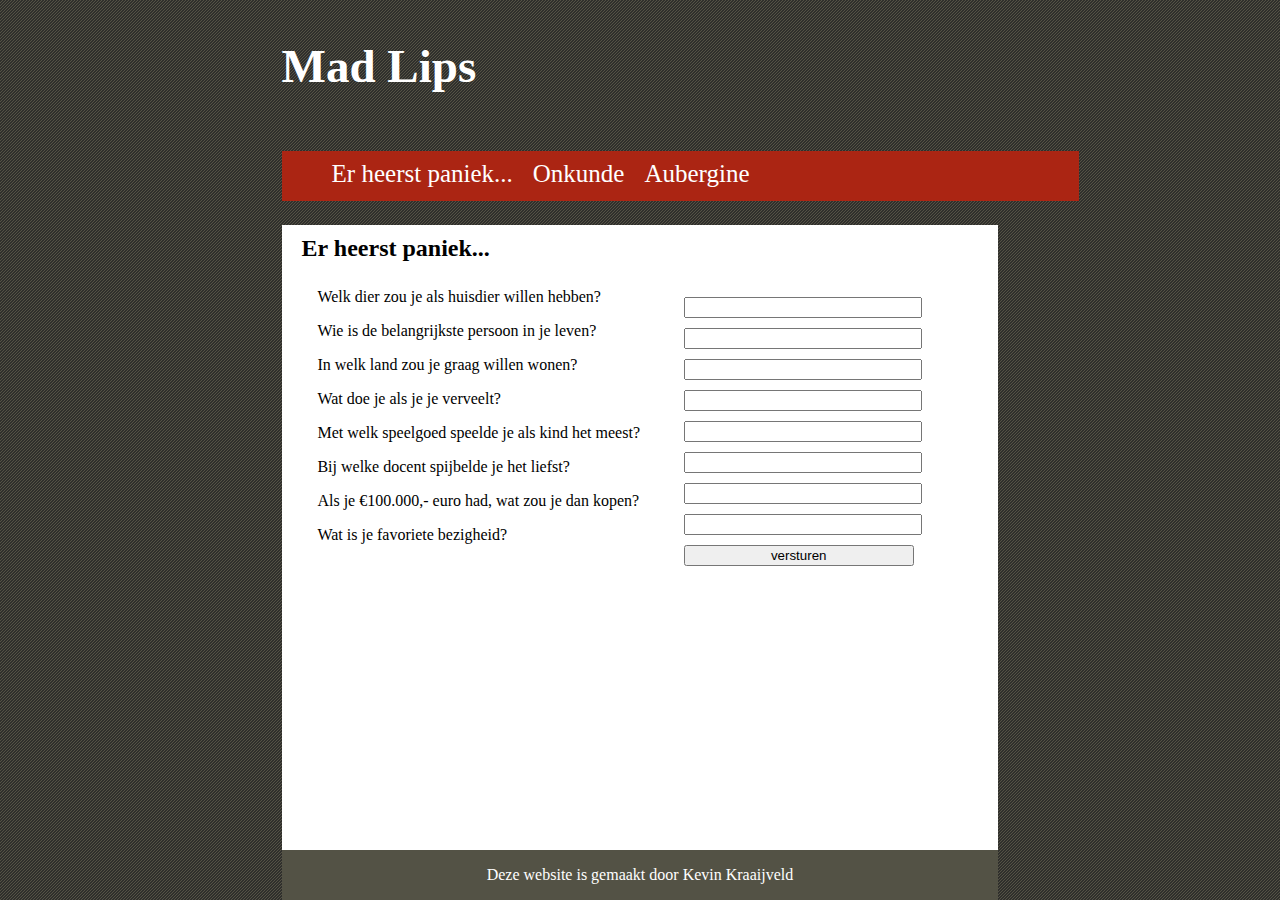
<file: index.html>
<!DOCTYPE html>
<html>
  <head>
    <title>Mad lips - er heerst paniek</title>
    <meta charset="utf-8">
  	<link rel="shortcut icon" type="image/ico" href="favicon.ico" />
    <link rel="stylesheet" type="text/css" href="stylesheet.css">
  </head>
  <body>
    <header>
          <h1>Mad Lips</h1>
            <nav>
              <ul>
                <li>
                  <a href="index.html">Er heerst paniek...</a>
                </li>
                <li>
                  <a href="onkunde.html">Onkunde</a>
                </li>
                <li>
                  <a href="aubergine.html">Aubergine</a>
                </li>
              </ul>
            </nav>
    </header>
    <main>
      <h2>Er heerst paniek...</h2>
      <div id="text">
        <p>Welk dier zou je als huisdier willen hebben?</p>
        <p>Wie is de belangrijkste persoon in je leven?</p>
        <p>In welk land zou je graag willen wonen?</p>
        <p>Wat doe je als je je verveelt?</p>
        <p>Met welk speelgoed speelde je als kind het meest?</p>
        <p>Bij welke docent spijbelde je het liefst?</p>
        <p>Als je &euro;100.000,- euro had, wat zou je dan kopen?</p>
        <p>Wat is je favoriete bezigheid?</p>
      </div>
      <form action="paniek.php" method="Post" autocomplete="off">
        <input type="text" required="required" name="dier"><br>
        <input type="text" required="required" name="persoon"><br>
        <input type="text" required="required" name="land"><br>
        <input type="text" required="required" name="vervelen"><br>
        <input type="text" required="required" name="speelgoed"><br>
        <input type="text" required="required" name="docent"><br>
        <input type="text" required="required" name="euro"><br>
        <input type="text" required="required" name="bezigheid"><br>
        <input type="submit" value="versturen">
      </form>
    </main>
    <div id="madeby"><p>Deze website is gemaakt door Kevin Kraaijveld</p></div>
  </body>
</html>
</file>
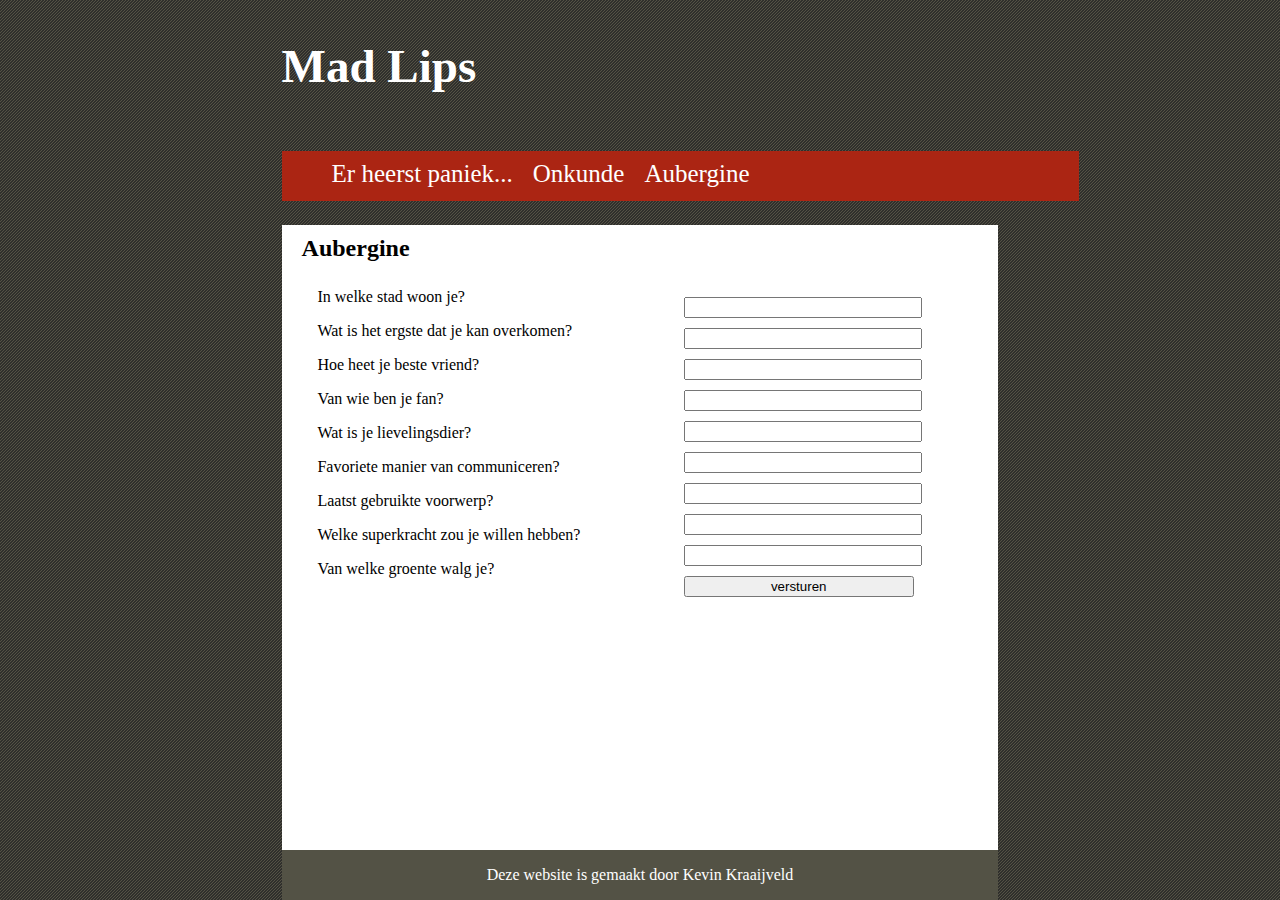
<file: aubergine.html>
<!DOCTYPE html>
<html>
  <head>
    <title>Mad lips - onkunde</title>
    <meta charset="utf-8">
  	<link rel="shortcut icon" type="image/ico" href="favicon.ico" />
    <link rel="stylesheet" type="text/css" href="stylesheet.css">
  </head>
  <body>
    <header>
          <h1>Mad Lips</h1>
            <nav>
              <ul>
                <li>
                  <a href="index.html">Er heerst paniek...</a>
                </li>
                <li>
                  <a href="onkunde.html">Onkunde</a>
                </li>
                <li>
                  <a href="aubergine.html">Aubergine</a>
                </li>
              </ul>
            </nav>
    </header>
    <main>
      <h2>Aubergine</h2>
      <div id="text">
        <P>In welke stad woon je?</p>
        <P>Wat is het ergste dat je kan overkomen?</p>
        <P>Hoe heet je beste vriend?</p>
        <P>Van wie ben je fan?</p>
        <P>Wat is je lievelingsdier?</p>
        <P>Favoriete manier van communiceren?</p>
        <P>Laatst gebruikte voorwerp?</p>
        <p>Welke superkracht zou je willen hebben?</p>
        <p>Van welke groente walg je?</p>
      </div>
      <form action="aubergine.php" method="POST" autocomplete="off">
        <input type="text" required="required" name="woonplaats"><br>
        <input type="text" required="required" name="ramp"><br>
        <input type="text" required="required" name="vriend"><br>
        <input type="text" required="required" name="fan"><br>
        <input type="text" required="required" name="dierenliefde"><br>
        <input type="text" required="required" name="communicatie"><br>
        <input type="text" required="required" name="voorwerp"><br>
        <input type="text" required="required" name="superkracht"><br>
        <input type="text" required="required" name="groente"><br>
        <input type="submit" value="versturen">
      </form>
    </main>
    <div id="madeby"><p>Deze website is gemaakt door Kevin Kraaijveld</p></div>
  </body>
</html>
</file>
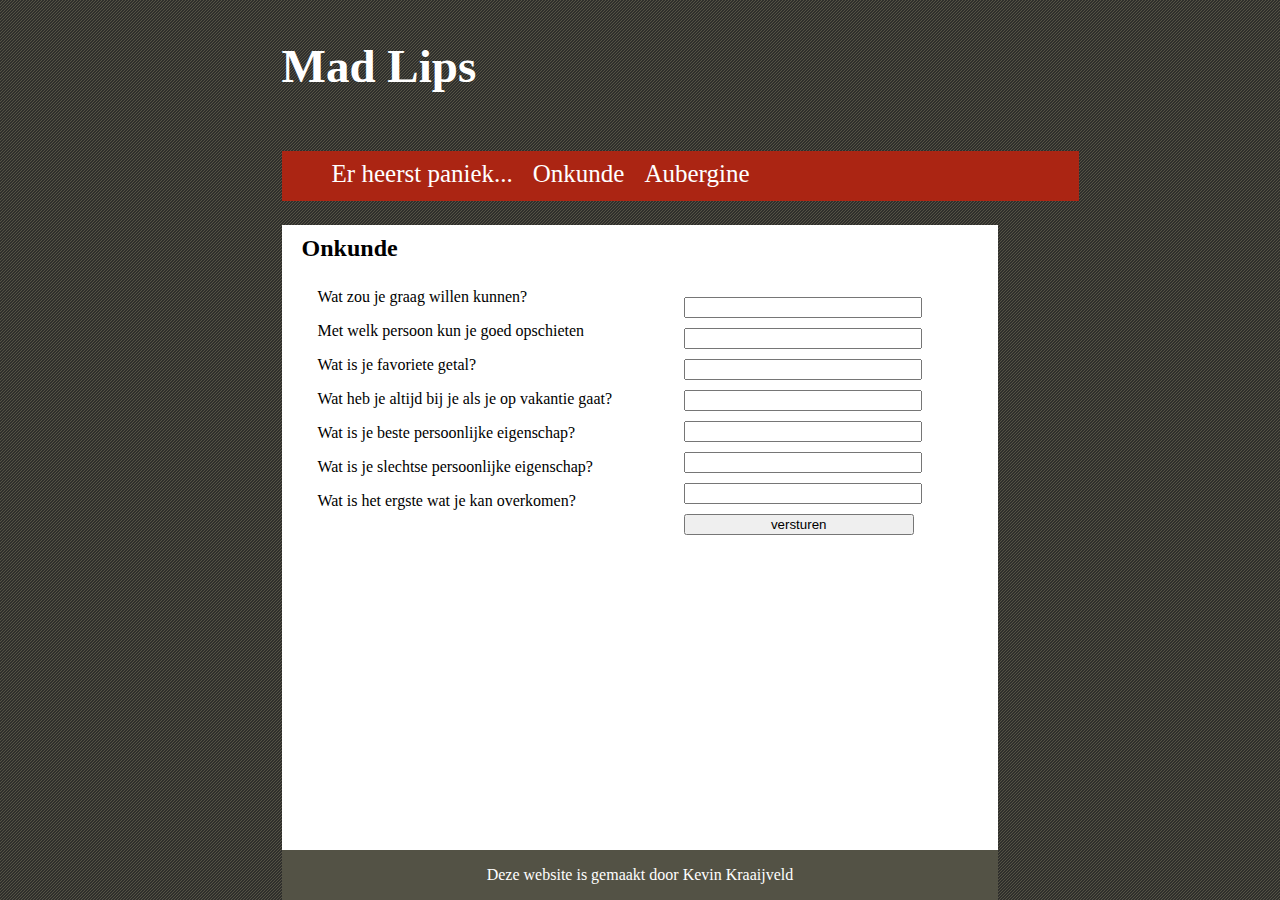
<file: onkunde.html>
<!DOCTYPE html>
<html>
  <head>
    <title>Mad lips - onkunde</title>
    <meta charset="utf-8">
    <link rel="stylesheet" type="text/css" href="stylesheet.css">
  	<link rel="shortcut icon" type="image/ico" href="favicon.ico" />
  </head>
  <body>
    <header>
          <h1>Mad Lips</h1>
            <nav>
              <ul>
                <li>
                  <a href="index.html">Er heerst paniek...</a>
                </li>
                <li>
                  <a href="onkunde.html">Onkunde</a>
                </li>
                <li>
                  <a href="aubergine.html">Aubergine</a>
                </li>
              </ul>
            </nav>
    </header>
    <main>
      <h2>Onkunde</h2>
      <div id="text">
        <p>Wat zou je graag willen kunnen?</p>
        <p>Met welk persoon kun je goed opschieten</p>
        <p>Wat is je favoriete getal?</p>
        <p>Wat heb je altijd bij je als je op vakantie gaat?</p>
        <p>Wat is je beste persoonlijke eigenschap?</p>
        <p>Wat is je slechtse persoonlijke eigenschap?</p>
        <p>Wat is het ergste wat je kan overkomen?</p>
      </div>
      <form action="kanniks.php" method="POST" autocomplete="off">
        <input type="text" required="required" name="kunnen"><br>
        <input type="text" required="required" name="opschieten"><br>
        <input type="text" required="required" name="getal"><br>
        <input type="text" required="required" name="vakantie"><br>
        <input type="text" required="required" name="besteschap"><br>
        <input type="text" required="required" name="slechteschap"><br>
        <input type="text" required="required" name="ergste"><br>
        <input type="submit" value="versturen">
      </form>
    </main>
    <div id="madeby"><p>Deze website is gemaakt door Kevin Kraaijveld</p></div>
  </body>
</html>
</file>
<file: stylesheet.css>
/*  Kevin Kraaijveld CSS Mad Lips
============================================================================

1. Algemene CSS


============================================================================ */


/* 1. Algemene CSS
++++++++++++++++++++++++++++++++++++++++++++++++++++++++++++++++++++++++++++ */

body{
  background-image: url("background.gif");
}
h1{
  color:white;
  position: absolute;
  left: 22%;
  font-size: 47px;
}
h2{
margin: 10px 20px;
}
main{
  background-color: white;
  width: 56%;
  height: 70%;
  position: absolute;
  left: 22%;
  top: 25%;
}
nav{
  position: absolute;
  left: 22%;
  top: 15%;
  width: 56%;
}
ul{
  display: inline-flex;
  height: 50px;
  background-color: #AB2513;
  width: 757px;
}
li{
  list-style-type: none;
  padding: 10px;
}
a{
  color:white;
  text-decoration: none;
  font-size: 25px;
  line-height: 25px;
}
a:hover{
    color:grey;
}
#text{
  float: left;
  margin-left: 5%;
}
#madeby{
  position: absolute;
  left: 22%;
  bottom: 0%;
  width: 56%;
  color:#fff;
  text-align: center;
  background-color: #535245;
}
form{
  float: right;
  margin: 20px;
  margin-right: 10%;
}
input{
  margin: 5px;
  width: 230px;
}

/*Made by Kevin Kraaijveld*/
</file>
